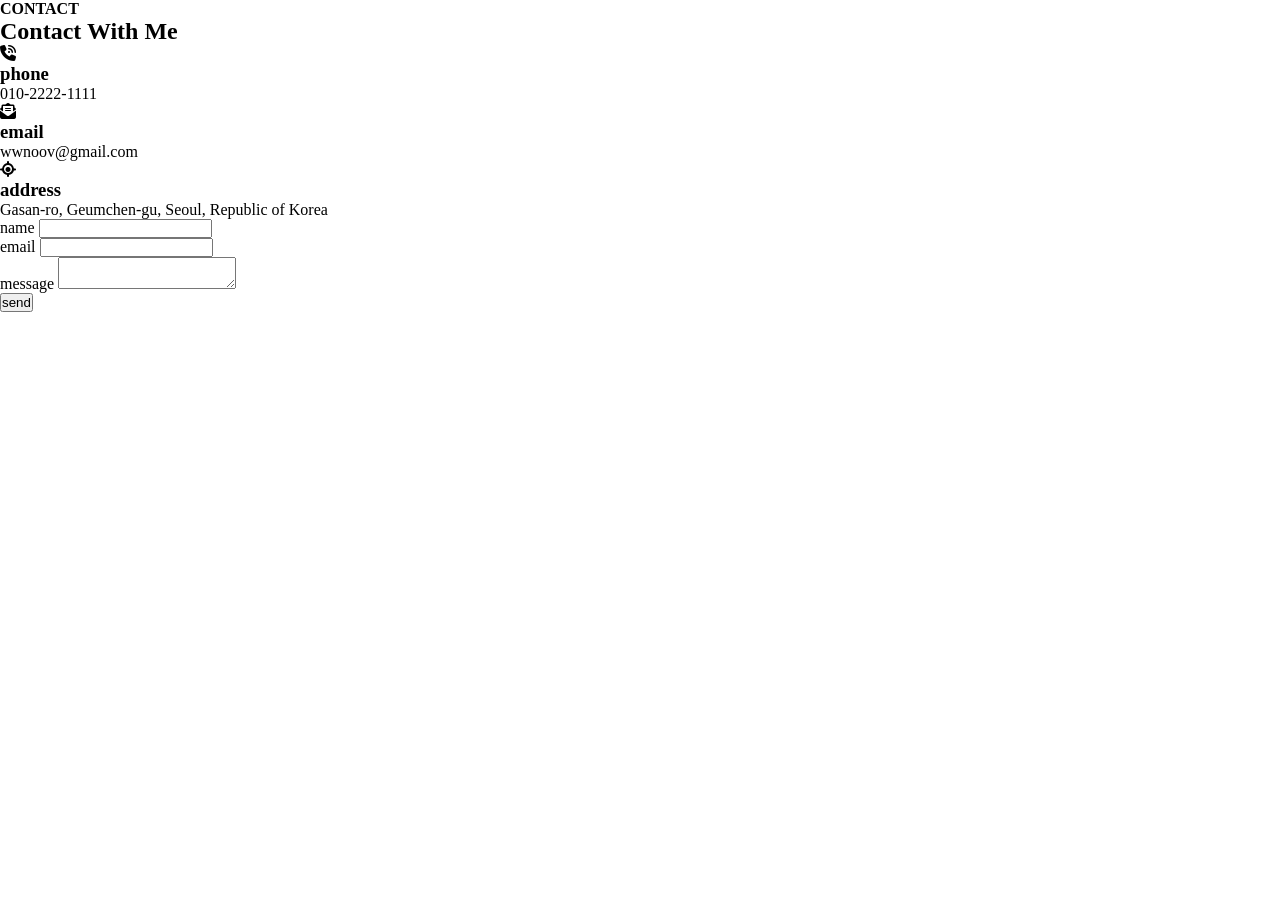
<file: Oc_ProJect/html/contact_with_me.html>
<!DOCTYPE html>
<html lang="ko">
<head>
  <meta charset="UTF-8">
  <meta http-equiv="X-UA-Compatible" content="IE=edge">
  <meta name="viewport" content="width=device-width, initial-scale=1.0">
  <title>Contact With Me</title>
  <link rel="stylesheet" href="https://cdnjs.cloudflare.com/ajax/libs/font-awesome/6.1.1/css/all.min.css" integrity="sha512-KfkfwYDsLkIlwQp6LFnl8zNdLGxu9YAA1QvwINks4PhcElQSvqcyVLLD9aMhXd13uQjoXtEKNosOWaZqXgel0g==" crossorigin="anonymous" referrerpolicy="no-referrer" />  
  <link rel="stylesheet" href="init.css">
<body>
  <section id="contact" class="contact">
    <div class="container">
      <div class="title">
        <h4>CONTACT</h4>
        <h2>Contact With Me</h2>
      </div>
      <div class="contact-me">
        <div class="left">
          <div class="card">
            <div class="icon">
              <i class="fa-solid fa-phone-volume"></i>
            </div>
            <div class="info-text">
              <h3>phone</h3>
              <p>010-2222-1111</p>
            </div>
          </div>
          <div class="card">
            <div class="icon">
              <i class="fa-solid fa-envelope-open-text"></i>
            </div>
            <div class="info-text">
              <h3>email</h3>
              <p>wwnoov@gmail.com</p>
            </div>
          </div>
          <div class="card">
            <div class="icon">
              <i class="fa-solid fa-location-crosshairs"></i>
            </div>
            <div class="info-text">
              <h3>address</h3>
              <p>Gasan-ro, Geumchen-gu, Seoul, Republic of Korea</p>
            </div>
          </div>
        </div>
        <div class="right">
          <form action="#">
            <div class="form-group">
              <label for="name">name</label>
              <input type="text" id="name">
            </div>
            <div class="form-group">
              <label for="email">email</label>
              <input type="text" id="email">
            </div>
            <div class="form-group">
              <label for="msg">message</label>
              <textarea id="msg"></textarea>
            </div>
            <button>send</button>
          </form>
        </div>
      </div>
    </div>
  </section>
</body>
</html>
</file>
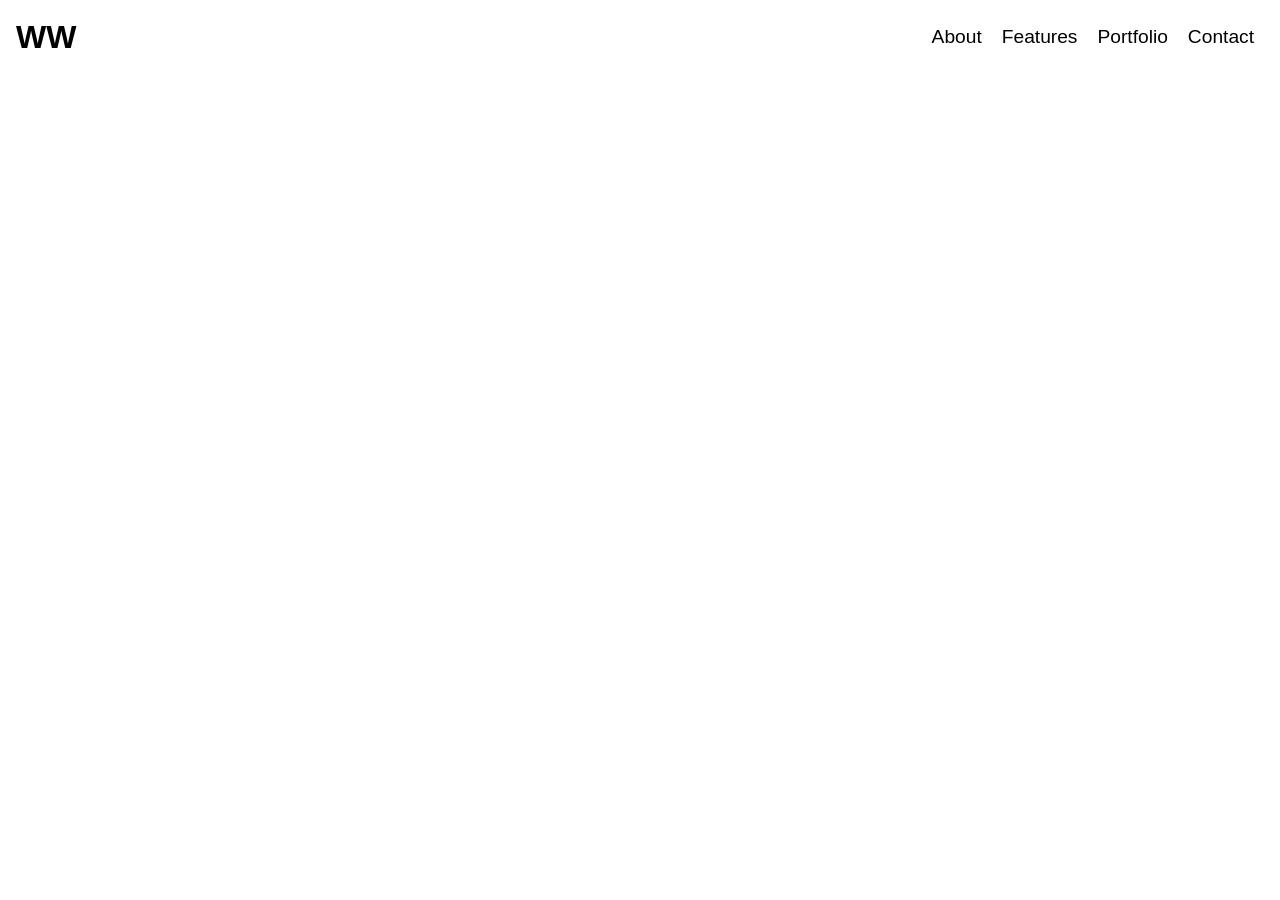
<file: Oc_ProJect/html/header.html>
<!DOCTYPE html>
<html lang="ko">
<head>
  <meta charset="UTF-8">
  <meta http-equiv="X-UA-Compatible" content="IE=edge">
  <meta name="viewport" content="width=device-width, initial-scale=1.0">
  <title>헤더 영역</title>
  <link rel="stylesheet" href="../css/header.css">
</head>
<body>
  <header>
    <div class="container">
      <h1>
        <button>WW</button>
      </h1>
      <nav>
        <ul>
          <li>
            <button>About</button>
          </li>
          <li>
            <button>Features</button>
          </li>
          <li>
            <button>Portfolio</button>
          </li>
          <li>
            <button>Contact</button>
          </li>
        </ul>
      </nav>
    </div>
  </header>
</body>
</html>
</file>
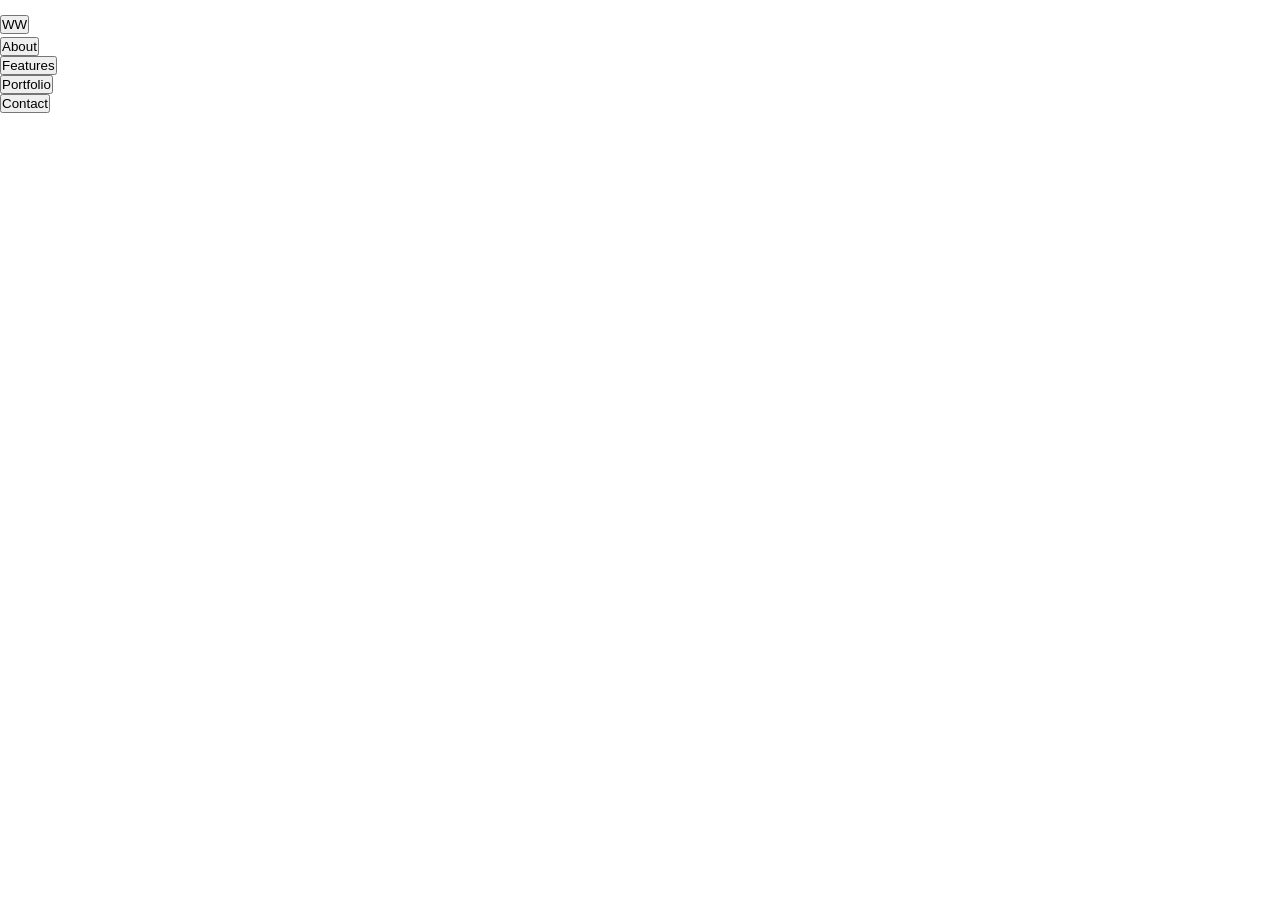
<file: Oc_ProJect/html/header_move.html>
<!DOCTYPE html>
<html lang="ko">
<head>
  <meta charset="UTF-8">
  <meta http-equiv="X-UA-Compatible" content="IE=edge">
  <meta name="viewport" content="width=device-width, initial-scale=1.0">
  <title>헤더 영역</title>
  <link rel="stylesheet" href="init.css">
</head>
<body>
  <header>
    <div class="container">
      <h1>
        <button>WW</button>
      </h1>
      <nav>
        <ul>
          <li>
            <button data-animation-scroll="true" data-target="#about">
              About
            </button>
          </li>
          <li>
            <button data-animation-scroll="true" data-target="#features">
              Features
            </button>
          </li>
          <li>
            <button data-animation-scroll="true" data-target="#portfolio">
              Portfolio
            </button>
          </li>
          <li>
            <button data-animation-scroll="true" data-target="#contact">
              Contact
            </button>
          </li>
        </ul>
      </nav>
    </div>
  </header>
</body>
</html>
</file>
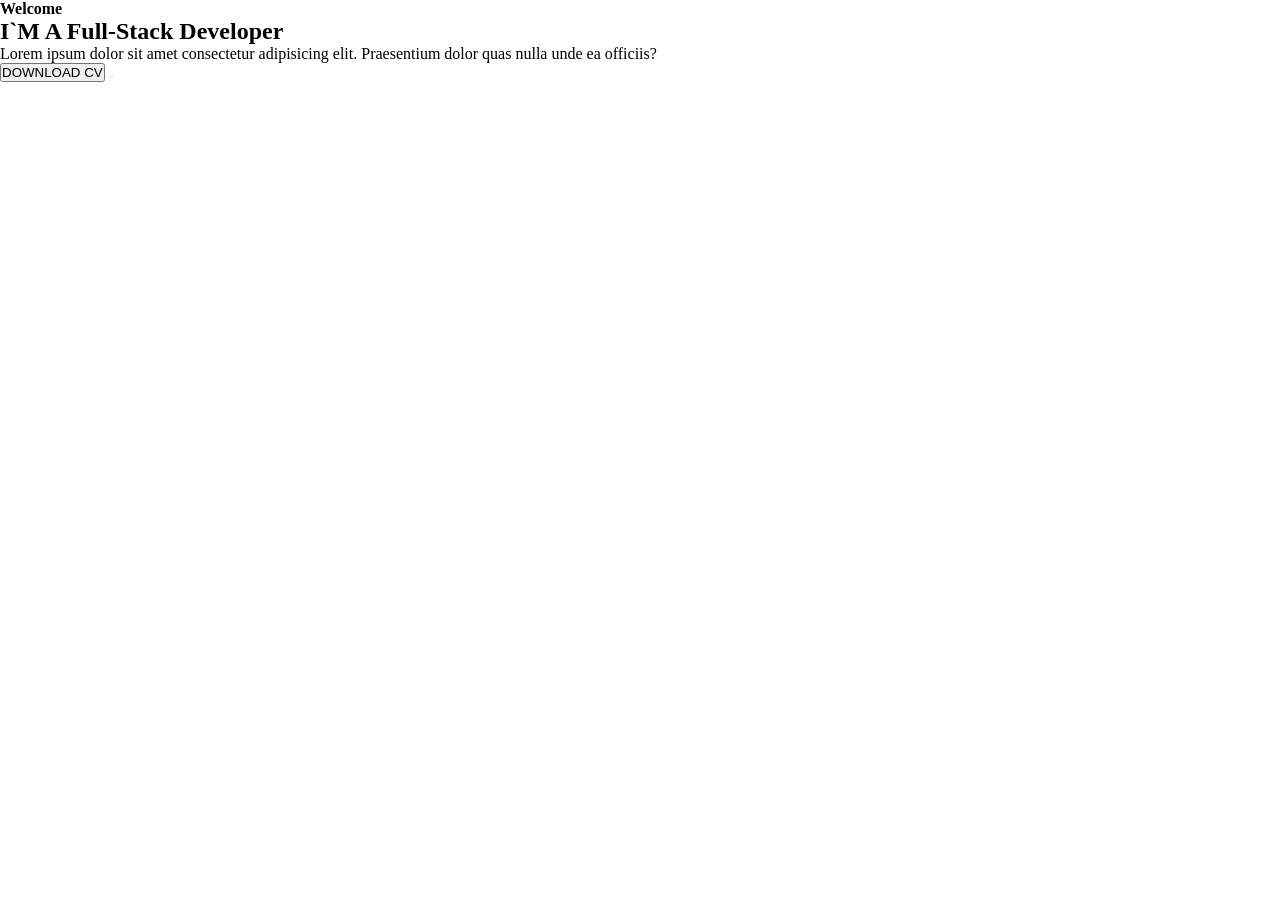
<file: Oc_ProJect/html/main.html>
<!DOCTYPE html>
<html lang="ko">
<head>
  <meta charset="UTF-8">
  <meta http-equiv="X-UA-Compatible" content="IE=edge">
  <meta name="viewport" content="width=device-width, initial-scale=1.0">
  <title>메인 영역</title>
  <link rel="stylesheet" href="init.css">
</head>
<body>
  <main id="main">
    <div class="container">
      <h4>Welcome</h4>
      <h2>I`M A <span>Full-Stack Developer</span></h2>
      <p>Lorem ipsum dolor sit amet consectetur adipisicing elit. Praesentium dolor quas nulla unde ea officiis?</p>
      <button class="download">DOWNLOAD CV</button>
      <button class="mouse"><i class="fa-solid fa-computer-mouse"></i></button>
    </div>
  </main>
</body>
</html>
</file>
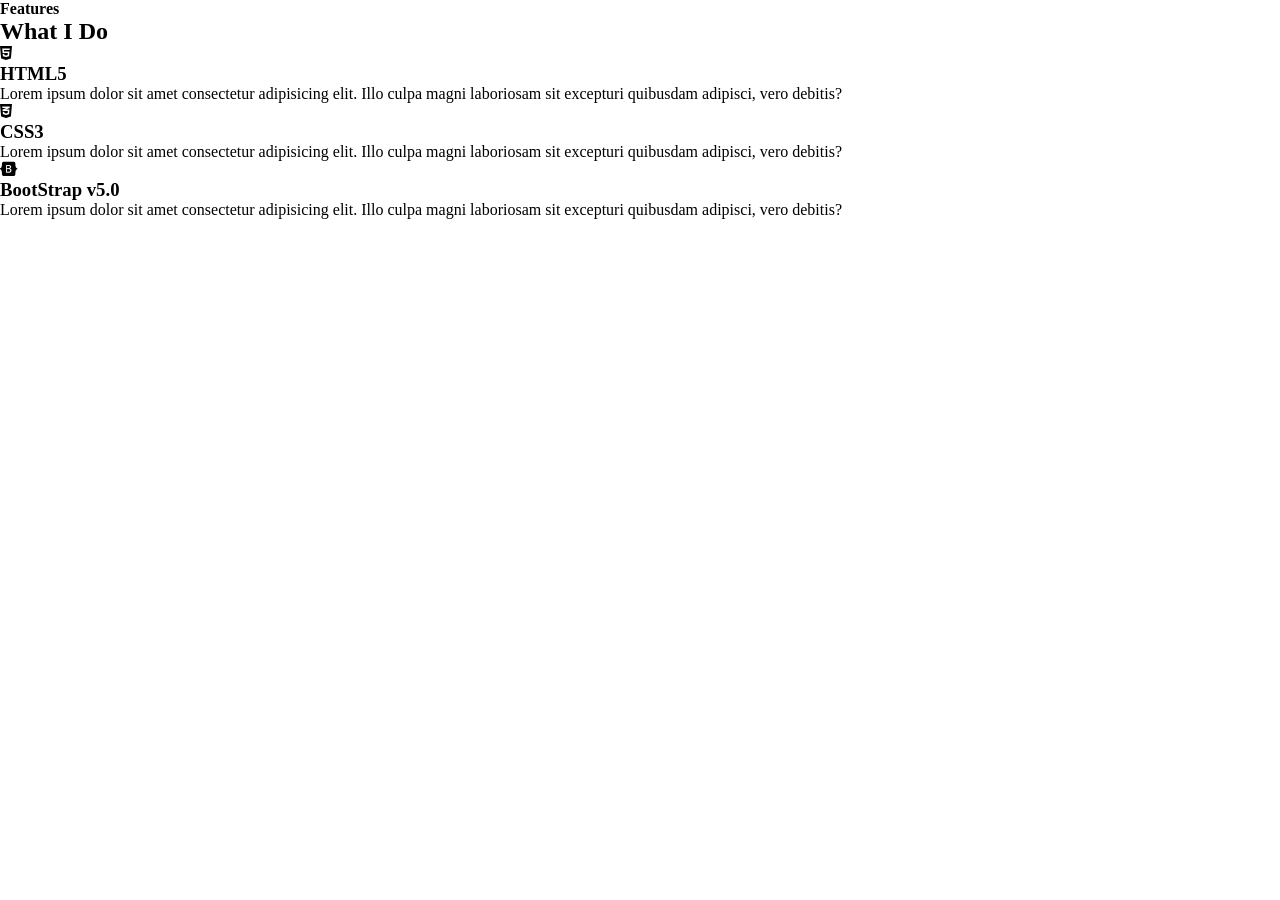
<file: Oc_ProJect/html/what_i_do.html>
<!DOCTYPE html>
<html lang="ko">
<head>
  <meta charset="UTF-8">
  <meta http-equiv="X-UA-Compatible" content="IE=edge">
  <meta name="viewport" content="width=device-width, initial-scale=1.0">
  <title>What I Do</title>
  <link rel="stylesheet" href="https://cdnjs.cloudflare.com/ajax/libs/font-awesome/6.1.1/css/all.min.css" integrity="sha512-KfkfwYDsLkIlwQp6LFnl8zNdLGxu9YAA1QvwINks4PhcElQSvqcyVLLD9aMhXd13uQjoXtEKNosOWaZqXgel0g==" crossorigin="anonymous" referrerpolicy="no-referrer" />

  <link rel="stylesheet" href="init.css">
</head>
<body>
  <section id="features" class="do">
    <div class="container">
      <div class="title">
        <h4>Features</h4>
        <h2>What I Do</h2>
      </div>
      <div class="do-me">                
        <div class="do-inner">
          <div class="icon">
            <i class="fa-brands fa-html5"></i>
          </div>
          <div class="content">
            <h3>HTML5</h3>
            <p>Lorem ipsum dolor sit amet consectetur adipisicing elit. Illo culpa magni laboriosam sit excepturi quibusdam adipisci, vero debitis?</p>
          </div>
        </div>        
        <div class="do-inner">
          <div class="icon">
            <i class="fa-brands fa-css3-alt"></i>        
          </div>
          <div class="content">
            <h3>CSS3</h3>
            <p>Lorem ipsum dolor sit amet consectetur adipisicing elit. Illo culpa magni laboriosam sit excepturi quibusdam adipisci, vero debitis?</p>
          </div>
        </div>
        <div class="do-inner">
          <div class="icon">
            <i class="fa-brands fa-bootstrap"></i>
          </div>
          <div class="content">
            <h3>BootStrap v5.0</h3>
            <p>Lorem ipsum dolor sit amet consectetur adipisicing elit. Illo culpa magni laboriosam sit excepturi quibusdam adipisci, vero debitis?</p>
          </div>
        </div>
      </div>
    </div>  
  </section>
</body>
</html>
</file>
<file: Oc_ProJect/html/init.css>
/* 모든 HTML 요소에 대한 스타일 초기화 */
*{
    margin:0;
    padding:0;
    box-sizing: border-box;
  }
  /* 하이퍼링크 스타일 초기화 */
  a, a:link, a:visited{
    color:inherit;
    text-decoration:none;
  }
  /* 목록 스타일 초기화 */
  li{
    list-style:none;
  }
</file>
<file: Oc_ProJect/css/header.css>
/* 모든 HTML 요소의 여백, 패딩, 상자 모델 초기화 */
*{
    margin:0;
    padding:0;
    box-sizing:border-box;
  }
  /* 링크 스타일 초기화 */
  a, a:link, a:visited{
    color:inherit;
    text-decoration:none;
  }
 /* 목록 스타일 초기화 */ 
  li{
    list-style:none;
  }
  /* 컨테이너 설정 */
  .container{
    width:1140px;
    margin:0 auto;
  }
  /* 헤더 설정 */
  header{
    position:absolute; 
    color:black; 
    z-index:1;
    width:100%;
    padding:1rem;
  }
  /* 헤더 내부 컨테이너 설정 */
  header .container{
    display:flex;
    justify-content:space-between;
    align-items:center;
    width:100%;
  }
  /* 헤더 내비게이션 설정 */
  header nav ul{
    display:flex;
  }
  /* 헤더 내비게이션 목록 항목 설정 */
  header nav ul li{
    padding:10px;
  }
  /* 헤더 버튼 설정 */
  header button{
    background: transparent;
    border:0;
    cursor: pointer;
  }
  /* 헤더 제목 버튼 스타일 설정 */
  header h1 button{
    font-size: 2rem;
    font-weight: bold;
  }
  /* 헤더 내비게이션 목록 항목 버튼 스타일 설정 */
  header nav ul li button{
    font-size: 1.2rem;
  }  
  /* 활성화된 헤더 스타일 설정 */
  header.active{
    background-color:rgba(0,0,0);
    animation:fadeIn 0.5s ease-in-out;
  }
  /* fadeIn 애니메이션 설정 */
  @keyframes fadeIn{
    0%{
      opacity:0;  /* 불투명도 0 (시작 상태) */
    }
    100%{
      opacity:1;  /* 불투명도 1 (종료 상태) */
    }
  }
</file>
